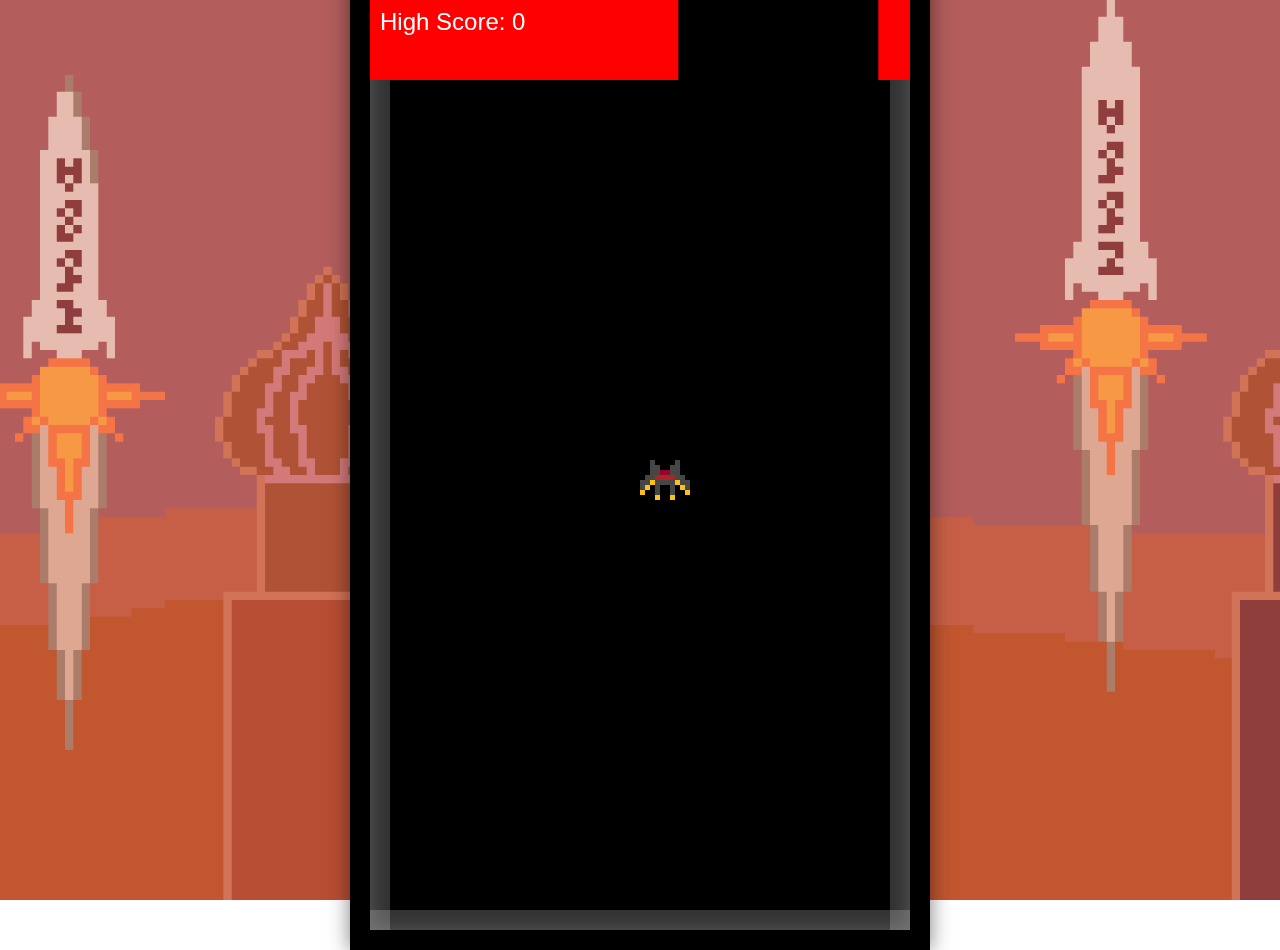
<file: setup.html>
<!DOCTYPE html>
<html lang="en">
<head>
    <meta charset="UTF-8">
    <meta name="viewport" content="width=device-width, initial-scale=1.0">
    <title>Cosmonaut Clash</title>
    <style>
        body {
            margin: 0;
            overflow: hidden;
            display: flex;
            justify-content: center;
            align-items: center;
            height: 100vh;
            background: url('background.png') no-repeat center center;
            background-size: cover;
        }
        canvas {
            background-color: black;
            border: 20px solid transparent;
            box-shadow: 0 0 20px rgba(0, 0, 0, 0.5), inset 0 0 20px rgba(255, 255, 255, 0.2);
        }
        #deathScreen {
            display: none;
            position: absolute;
            top: 50%;
            left: 50%;
            transform: translate(-50%, -50%);
            text-align: center;
            background: rgba(0, 0, 0, 0.8);
            padding: 20px;
            border-radius: 10px;
            color: white;
        }
        #restartButton {
            background: #00f;
            color: #fff;
            border: none;
            padding: 10px 20px;
            margin-top: 20px;
            cursor: pointer;
            border-radius: 5px;
        }
    </style>
</head>
<body>
    <canvas id="gameCanvas"></canvas>
    <div id="deathScreen">
        <h1>Game Over</h1>
        <p id="scoreDisplay">Score: 0</p>
        <button id="restartButton">Restart</button>
    </div>
    <script src="game.js"></script>
</body>
</html>
</file>
